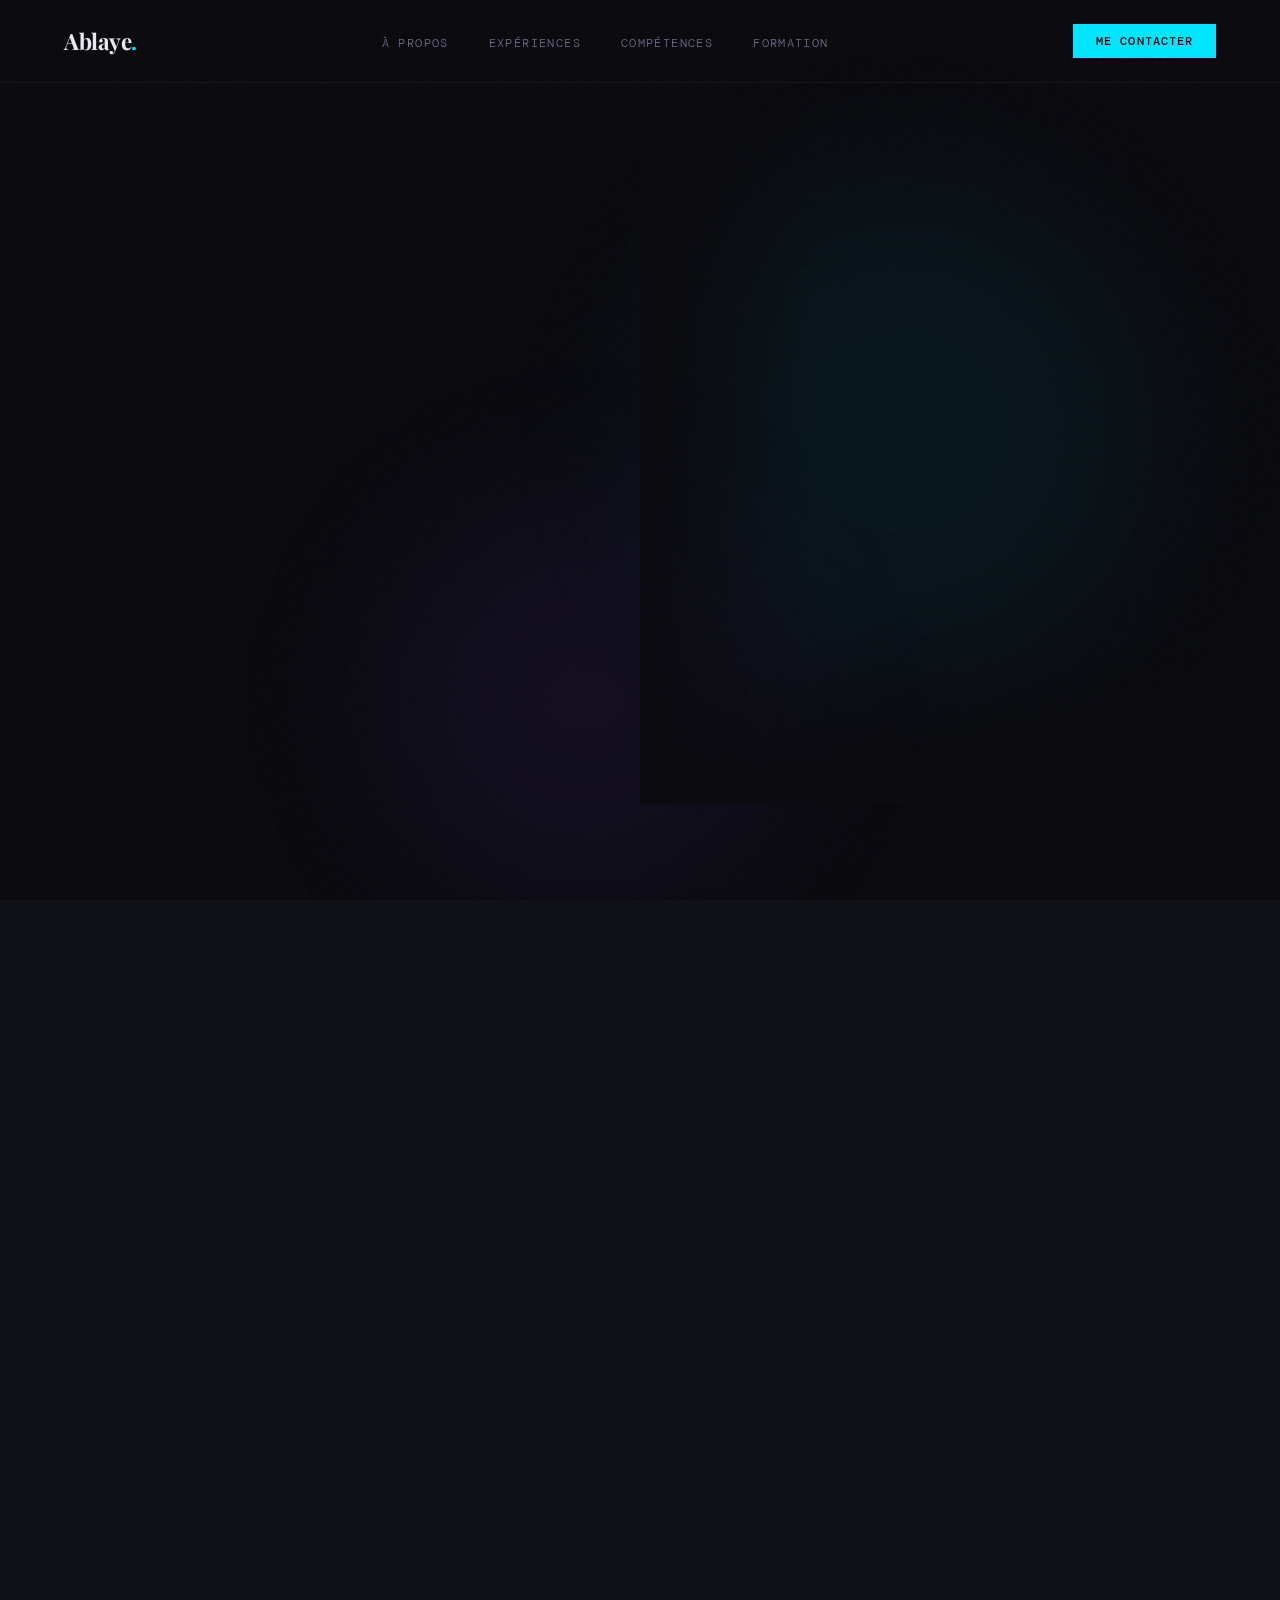
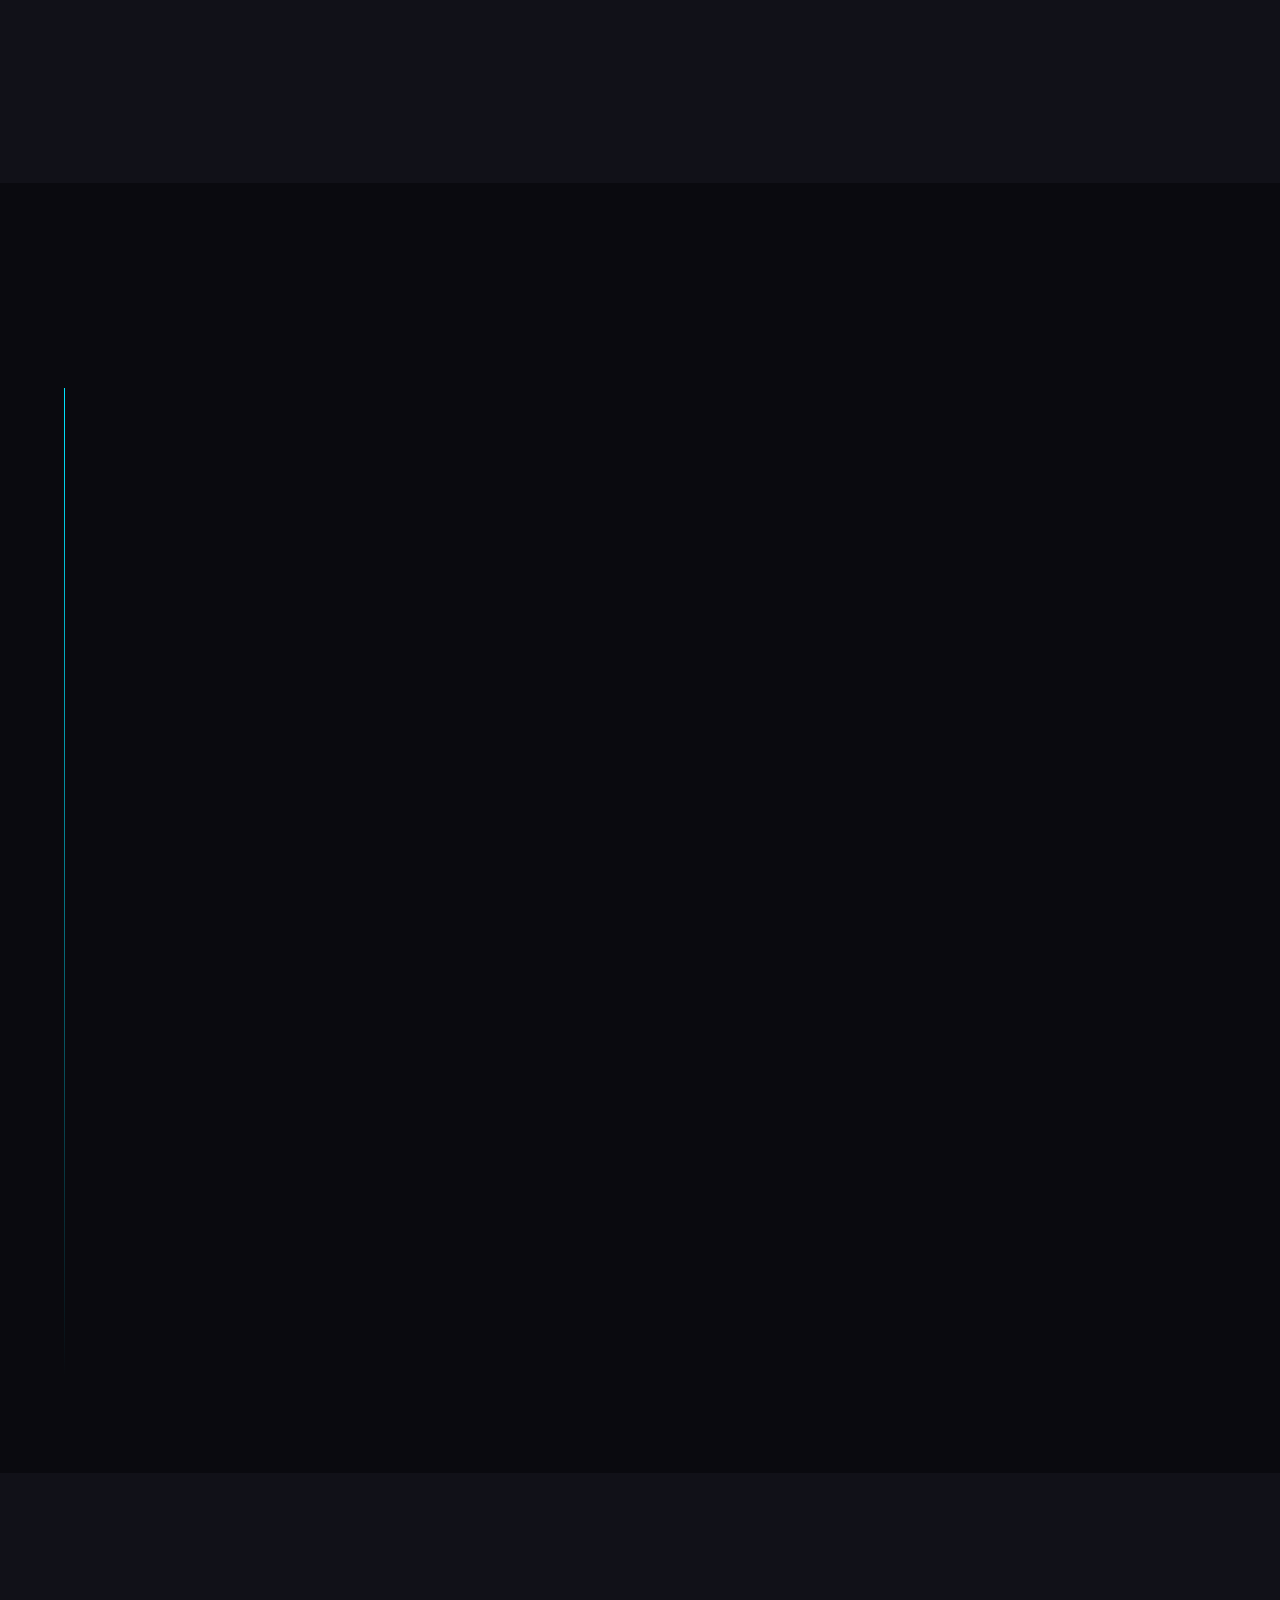
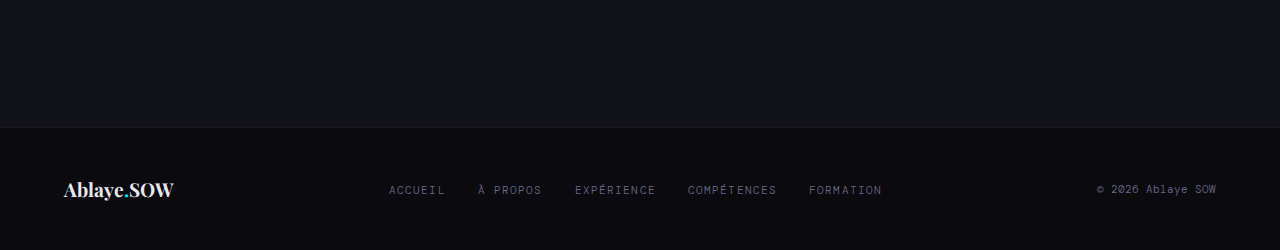
<file: index.html>
<!DOCTYPE html>
<html lang="fr">
<head>
<meta charset="UTF-8">
<meta name="viewport" content="width=device-width, initial-scale=1.0">
<title>Ablaye SOW — Data Engineer</title>
<link href="https://fonts.googleapis.com/css2?family=Playfair+Display:ital,wght@0,400;0,700;0,900;1,400&family=DM+Mono:wght@300;400;500&family=DM+Sans:wght@300;400;500&display=swap" rel="stylesheet">
<link rel="stylesheet" href="portfolio_ablaye_sow.css">
</head>
<body>

<!-- NAV -->
<nav>
  <div class="nav-logo">Ablaye<span>.</span></div>
  <ul class="nav-links">
    <li><a href="#about">À propos</a></li>
    <li><a href="#experience">Expériences</a></li>
    <li><a href="#skills">Compétences</a></li>
    <li><a href="#education">Formation</a></li>
  </ul>
  <a href="mailto:sowablaye1802@gmail.com" class="nav-cta">Me contacter</a>
</nav>

<!-- HERO -->
<section id="hero">
  <div class="glow glow-1"></div>
  <div class="glow glow-2"></div>
  
  <div class="hero-left">
    <div class="hero-tag">Disponible · Stage Avril 2026, poursuite en alternance</div>
    <h1 class="hero-name">Ablaye<br><em>SOW</em></h1>
    <p class="hero-title">// Data Engineer · Master Data Science</p>
    <p class="hero-desc">
      Étudiant en Master Data Science à l'Université de Lille, je combine expertise en statistiques appliquées 
      et maîtrise de l'ingénierie des données — de l'extraction à la modélisation.
    </p>
    <div class="hero-actions">
      <a href="mailto:sowablaye1802@gmail.com" class="btn-primary"><span>Me contacter</span></a>
      <a href="https://linkedin.com/in/ablaye-sow" class="btn-secondary">LinkedIn →</a>
    </div>

    <div class="hero-stats">
      <div class="stat">
        <div class="stat-num">3+</div>
        <div class="stat-label">Projets Data</div>
      </div>
      <div class="stat">
        <div class="stat-num">5+</div>
        <div class="stat-label">Langages</div>
      </div>
      <div class="stat">
        <div class="stat-num">2</div>
        <div class="stat-label">Masters</div>
      </div>
    </div>
  </div>

  <div class="hero-right">
    <div class="hero-img-wrap">
      <img class="hero-photo" src="[data-uri]" alt="Ablaye SOW">
    </div>
  </div>
</section>

<!-- ABOUT -->
<section id="about">
  <div class="reveal">
    <div class="section-header">
      <span class="section-num">01</span>
      <h2 class="section-title">À propos</h2>
      <div class="section-line"></div>
    </div>
    <div class="about-text">
      <p>
        Passionné par la donnée sous toutes ses formes, je suis actuellement en Master 1 MIASHS (Mathématiques et Informatique Appliquées aux Sciences Humaines et Sociales) à l'Université de Lille, après un Master 1 en Calcul Scientifique à Strasbourg.
      </p>
      <p>
        Mon parcours pluridisciplinaire — des mathématiques à la cryptologie, en passant par le HPC et la data science — me donne une vision complète du cycle de vie de la donnée : extraction, nettoyage, modélisation et visualisation.
      </p>
      <p>
        Je recherche un <strong style="color:var(--accent)">stage de 3 à 4 mois à partir d'avril 2026</strong> en tant que Data Engineer pour mettre mes compétences au service d'un projet concret.
      </p>
      <div class="about-contact">
        <a href="mailto:sowablaye1802@gmail.com" class="contact-item">
          <span class="icon">✉</span> sowablaye1802@gmail.com
        </a>
        <a href="tel:+33763441340" class="contact-item">
          <span class="icon">✆</span> +33 7 63 44 13 40
        </a>
        <a href="https://linkedin.com/in/ablaye-sow" class="contact-item">
          <span class="icon">in</span> linkedin.com/in/ablaye-sow
        </a>
      </div>
    </div>
  </div>

  <div class="reveal" style="transition-delay:0.15s">
    <div style="background:var(--bg);border:1px solid var(--border);padding:2.5rem;position:relative;overflow:hidden;">
      <div style="position:absolute;top:0;left:0;right:0;height:2px;background:linear-gradient(to right,var(--accent),var(--accent2))"></div>
      <div style="font-family:'DM Mono',monospace;font-size:0.65rem;text-transform:uppercase;letter-spacing:0.12em;color:var(--accent);margin-bottom:1.5rem">Langues & Soft Skills</div>
      <div style="display:flex;flex-direction:column;gap:1.2rem">
        <div>
          <div style="display:flex;justify-content:space-between;margin-bottom:0.4rem">
            <span style="font-size:0.85rem">Français</span>
            <span style="font-family:'DM Mono',monospace;font-size:0.7rem;color:var(--accent)">Courant</span>
          </div>
          <div style="height:3px;background:var(--surface2);border-radius:2px">
            <div style="height:100%;width:95%;background:linear-gradient(to right,var(--accent),var(--accent2));border-radius:2px"></div>
          </div>
        </div>
        <div>
          <div style="display:flex;justify-content:space-between;margin-bottom:0.4rem">
            <span style="font-size:0.85rem">Anglais</span>
            <span style="font-family:'DM Mono',monospace;font-size:0.7rem;color:var(--muted)">A2</span>
          </div>
          <div style="height:3px;background:var(--surface2);border-radius:2px">
            <div style="height:100%;width:35%;background:linear-gradient(to right,var(--accent),var(--accent2));border-radius:2px"></div>
          </div>
        </div>
        <div>
          <div style="display:flex;justify-content:space-between;margin-bottom:0.4rem">
            <span style="font-size:0.85rem">Allemand</span>
            <span style="font-family:'DM Mono',monospace;font-size:0.7rem;color:var(--muted)">Notions</span>
          </div>
          <div style="height:3px;background:var(--surface2);border-radius:2px">
            <div style="height:100%;width:15%;background:linear-gradient(to right,var(--accent),var(--accent2));border-radius:2px"></div>
          </div>
        </div>
      </div>
      <div style="margin-top:2rem;padding-top:2rem;border-top:1px solid var(--border)">
        <div style="font-family:'DM Mono',monospace;font-size:0.65rem;text-transform:uppercase;letter-spacing:0.12em;color:var(--accent);margin-bottom:1rem">Soft Skills</div>
        <div style="display:flex;flex-wrap:wrap;gap:0.6rem">
          <span class="tag">Résolution de problèmes</span>
          <span class="tag">Travail en équipe</span>
          <span class="tag">Autonomie</span>
          <span class="tag">Rigueur</span>
        </div>
      </div>
    </div>
  </div>
</section>

<!-- EXPERIENCE -->
<section id="experience">
  <div class="section-header reveal">
    <span class="section-num">02</span>
    <h2 class="section-title">Expériences</h2>
    <div class="section-line"></div>
  </div>

  <div class="timeline">

    <div class="timeline-item reveal">
      <div class="timeline-period">06/2025 – 08/2025</div>
      <div class="timeline-role">Stagiaire — Visualisation Scientifique</div>
      <div class="timeline-org">IRMA, Université de Strasbourg</div>
      <ul class="timeline-bullets">
        <li>Conception d'une interface web interactive Dash (Python) pour visualiser des résultats de transfert radiatif</li>
        <li>Gestion et traitement des données simulées avec SQLite</li>
        <li>Création de graphiques scientifiques dynamiques via Plotly</li>
      </ul>
      <div class="timeline-tags">
        <span class="tag">Python</span>
        <span class="tag">Dash</span>
        <span class="tag">Plotly</span>
        <span class="tag">SQLite</span>
      </div>
    </div>

    <div class="timeline-item reveal">
      <div class="timeline-period">11/2025 – 01/2026</div>
      <div class="timeline-role">Projet — Analyse Netflix</div>
      <div class="timeline-org">Université de Lille</div>
      <ul class="timeline-bullets">
        <li>Analyse de données utilisateurs (ratings, genres, tags) d'une plateforme streaming type Netflix</li>
        <li>Identification de leviers d'engagement et personnalisation des recommandations</li>
      </ul>
      <div class="timeline-tags">
        <span class="tag">Python</span>
        <span class="tag">Pandas</span>
        <span class="tag">NumPy</span>
        <span class="tag">Matplotlib</span>
        <span class="tag">Seaborn</span>
      </div>
    </div>

    <div class="timeline-item reveal">
      <div class="timeline-period">11/2025 – 12/2025</div>
      <div class="timeline-role">Projet BI — Performance Commerciale</div>
      <div class="timeline-org">Université de Lille</div>
      <ul class="timeline-bullets">
        <li>Mise en place d'un système décisionnel pour l'analyse de la performance commerciale</li>
        <li>Création d'un dashboard interactif sur Tableau Desktop pour l'aide à la décision</li>
      </ul>
      <div class="timeline-tags">
        <span class="tag">Tableau Desktop</span>
        <span class="tag">BI</span>
        <span class="tag">SQL</span>
      </div>
    </div>

    <div class="timeline-item reveal">
      <div class="timeline-period">10/2025 – 12/2025</div>
      <div class="timeline-role">Projet — Indicateurs de Développement Durable</div>
      <div class="timeline-org">Université de Lille</div>
      <ul class="timeline-bullets">
        <li>Analyse de 50+ indicateurs liés aux ODD pour évaluer les inégalités territoriales des 101 départements français</li>
        <li>Modélisation statistique : ACP et régression linéaire appliquées aux déterminants de la pauvreté</li>
      </ul>
      <div class="timeline-tags">
        <span class="tag">R</span>
        <span class="tag">ACP</span>
        <span class="tag">Régression</span>
        <span class="tag">GitHub</span>
      </div>
    </div>

  </div>
</section>

<!-- SKILLS -->
<section id="skills">
  <div class="section-header reveal">
    <span class="section-num">03</span>
    <h2 class="section-title">Compétences</h2>
    <div class="section-line"></div>
  </div>

  <div class="skills-grid">

    <div class="skill-card reveal">
      <div class="skill-card-icon">⚡</div>
      <div class="skill-card-title">Langages & Frameworks</div>
      <div class="skill-items">
        <span class="skill-chip">Python</span>
        <span class="skill-chip">Pandas</span>
        <span class="skill-chip">Scikit-learn</span>
        <span class="skill-chip">NumPy</span>
        <span class="skill-chip">R</span>
        <span class="skill-chip">SQL</span>
        <span class="skill-chip">SAS</span>
        <span class="skill-chip">C/C++</span>
      </div>
    </div>

    <div class="skill-card reveal" style="transition-delay:0.1s">
      <div class="skill-card-icon">📊</div>
      <div class="skill-card-title">Visualisation & Reporting</div>
      <div class="skill-items">
        <span class="skill-chip">Tableau Desktop</span>
        <span class="skill-chip">Power BI</span>
        <span class="skill-chip">Dash</span>
        <span class="skill-chip">Plotly</span>
        <span class="skill-chip">Matplotlib</span>
        <span class="skill-chip">Seaborn</span>
        <span class="skill-chip">KNIME</span>
      </div>
    </div>

    <div class="skill-card reveal" style="transition-delay:0.2s">
      <div class="skill-card-icon">🗄️</div>
      <div class="skill-card-title">Bases de Données & DevOps</div>
      <div class="skill-items">
        <span class="skill-chip">MySQL</span>
        <span class="skill-chip">SQLite</span>
        <span class="skill-chip">MS SQL Server</span>
        <span class="skill-chip">Excel</span>
        <span class="skill-chip">Git/GitHub</span>
        <span class="skill-chip">BeautifulSoup</span>
      </div>
    </div>

    <div class="skill-card reveal" style="transition-delay:0.3s">
      <div class="skill-card-icon">🔧</div>
      <div class="skill-card-title">Data Engineering</div>
      <div class="skill-items">
        <span class="skill-chip">Web Scraping</span>
        <span class="skill-chip">ETL</span>
        <span class="skill-chip">ACP</span>
        <span class="skill-chip">Data Mining</span>
        <span class="skill-chip">Machine Learning</span>
        <span class="skill-chip">Optimisation</span>
      </div>
    </div>

  </div>
</section>

<!-- EDUCATION -->
<section id="education">
  <div class="section-header reveal">
    <span class="section-num">04</span>
    <h2 class="section-title">Formation</h2>
    <div class="section-line"></div>
  </div>

  <div class="edu-grid">

    <div class="edu-card highlight reveal">
      <div class="edu-period">09/2025 – Présent</div>
      <div class="edu-degree">Master 1 — MIASHS</div>
      <div class="edu-school">Université de Lille</div>
      <div class="edu-desc">Statistique appliquée (R, SAS), économétrie, analyse de données, Data mining.</div>
    </div>

    <div class="edu-card reveal" style="transition-delay:0.1s">
      <div class="edu-period">09/2024 – 06/2025</div>
      <div class="edu-degree">Master 1 — Calcul Scientifique (CSMI)</div>
      <div class="edu-school">Université de Strasbourg</div>
      <div class="edu-desc">HPC, Data science, IA, modélisation et simulation numérique.</div>
    </div>

    <div class="edu-card reveal" style="transition-delay:0.2s">
      <div class="edu-period">09/2023 – 05/2024</div>
      <div class="edu-degree">Licence 3 — Mathématiques Appliquées</div>
      <div class="edu-school">Université de Strasbourg</div>
      <div class="edu-desc">Statistique, probabilités, analyse numérique et programmation.</div>
    </div>

    <div class="edu-card reveal" style="transition-delay:0.3s">
      <div class="edu-period">11/2019 – 06/2022</div>
      <div class="edu-degree">Licence — Mathématiques, Cryptologie & Cyber-sécurité</div>
      <div class="edu-school">Université Cheikh Anta Diop de Dakar</div>
      <div class="edu-desc">Mathématiques, programmation, cryptographie, sécurité informatique et statistique.</div>
    </div>

  </div>
</section>

<!-- CERTIFICATIONS -->
<section id="certifications" style="padding:4rem">
  <div class="section-header reveal">
    <span class="section-num">05</span>
    <h2 class="section-title">Certifications</h2>
    <div class="section-line"></div>
  </div>

  <div class="cert-list">
    <div class="cert-card reveal">
      <div class="cert-badge">🏅</div>
      <div>
        <div class="cert-name">Git / GitHub</div>
        <div class="cert-provider">Udemy</div>
        <div class="cert-status">✓ Obtenu · 2025</div>
      </div>
    </div>

    <div class="cert-card reveal" style="transition-delay:0.1s">
      <div class="cert-badge">☁️</div>
      <div>
        <div class="cert-name">AWS Certified Cloud Practitioner CLF-C02</div>
        <div class="cert-provider">Udemy</div>
        <div class="cert-status">⧗ En cours · 2026</div>
      </div>
    </div>
  </div>
</section>

<!-- FOOTER -->
<footer>
  <div class="footer-brand">Ablaye<span>.</span>SOW</div>
  <ul class="footer-links">
    <li><a href="#hero">Accueil</a></li>
    <li><a href="#about">À propos</a></li>
    <li><a href="#experience">Expérience</a></li>
    <li><a href="#skills">Compétences</a></li>
    <li><a href="#education">Formation</a></li>
  </ul>
  <div class="footer-copy">© 2026 Ablaye SOW</div>
</footer>

<script>
  // Intersection Observer for reveal animations
  const reveals = document.querySelectorAll('.reveal');
  const observer = new IntersectionObserver((entries) => {
    entries.forEach(e => {
      if (e.isIntersecting) {
        e.target.classList.add('visible');
        observer.unobserve(e.target);
      }
    });
  }, { threshold: 0.1, rootMargin: '0px 0px -50px 0px' });

  reveals.forEach(el => observer.observe(el));
</script>

</body>
</html>
</file>
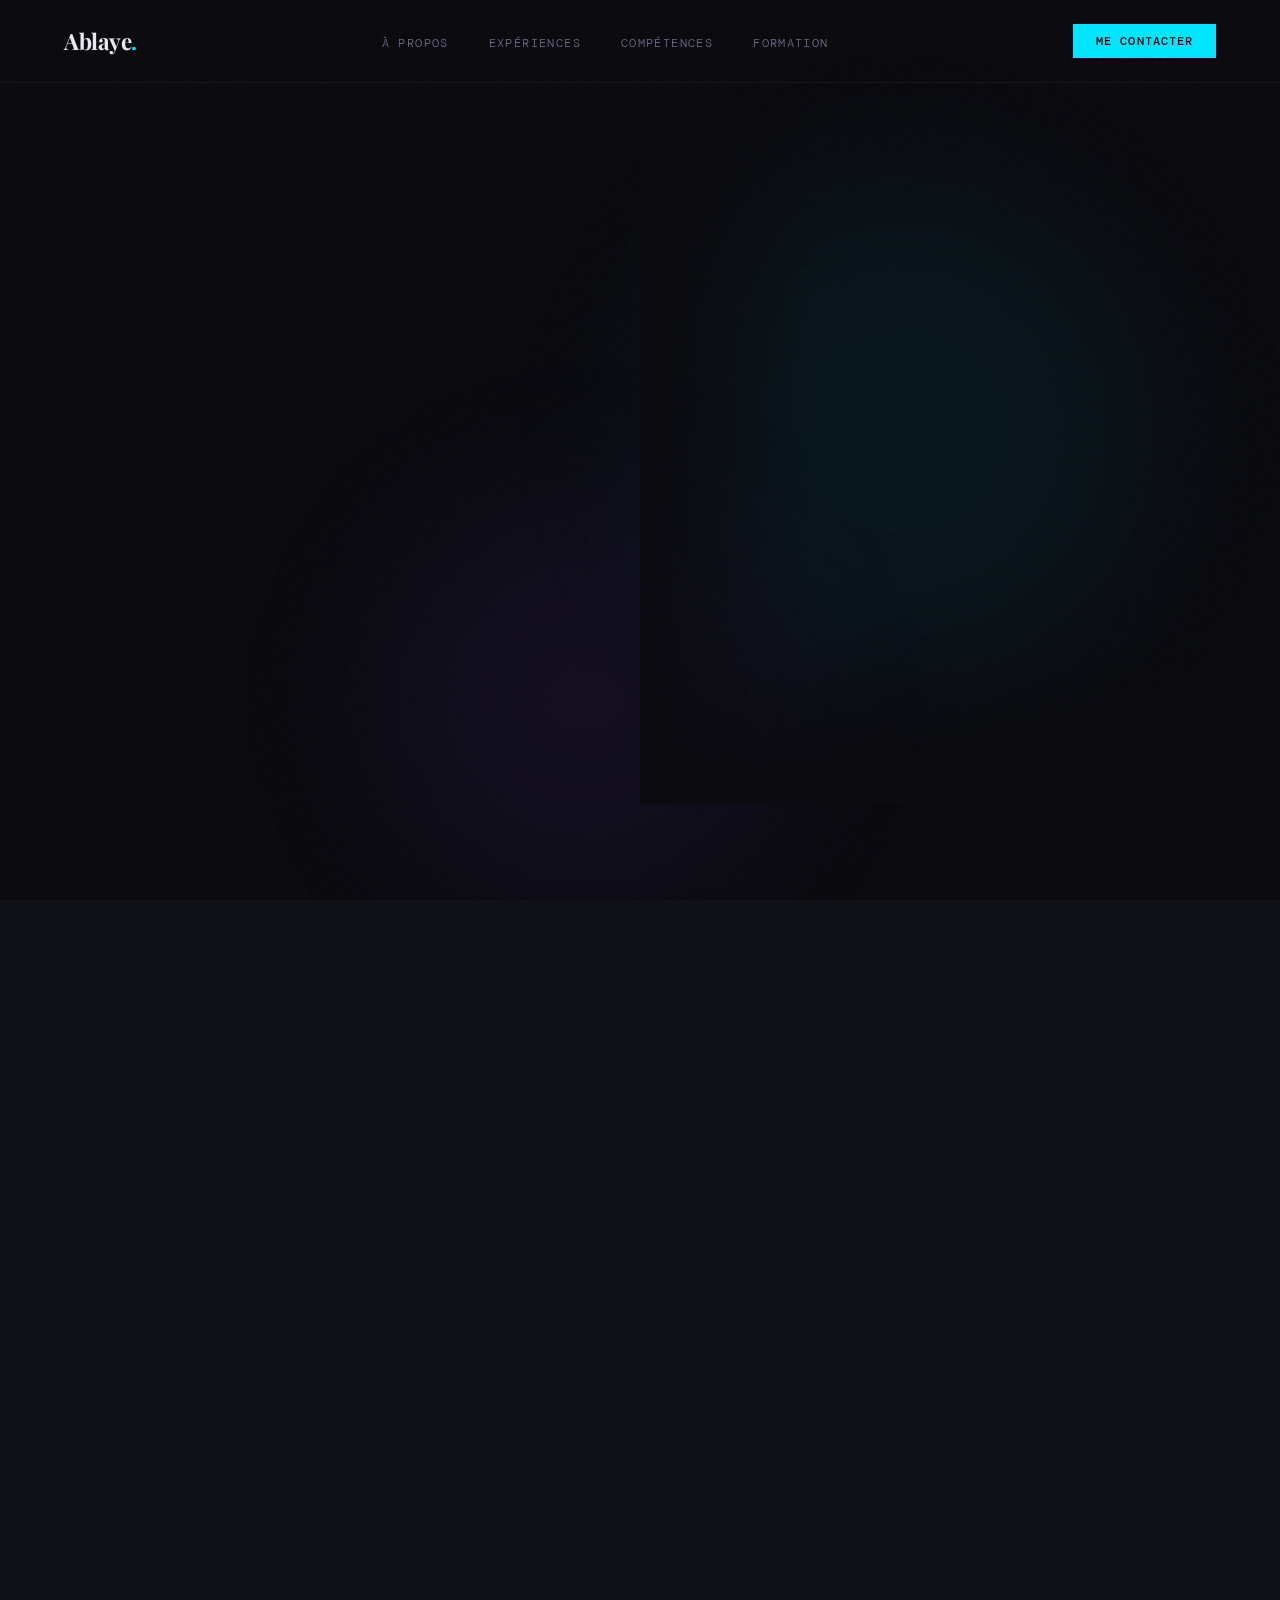
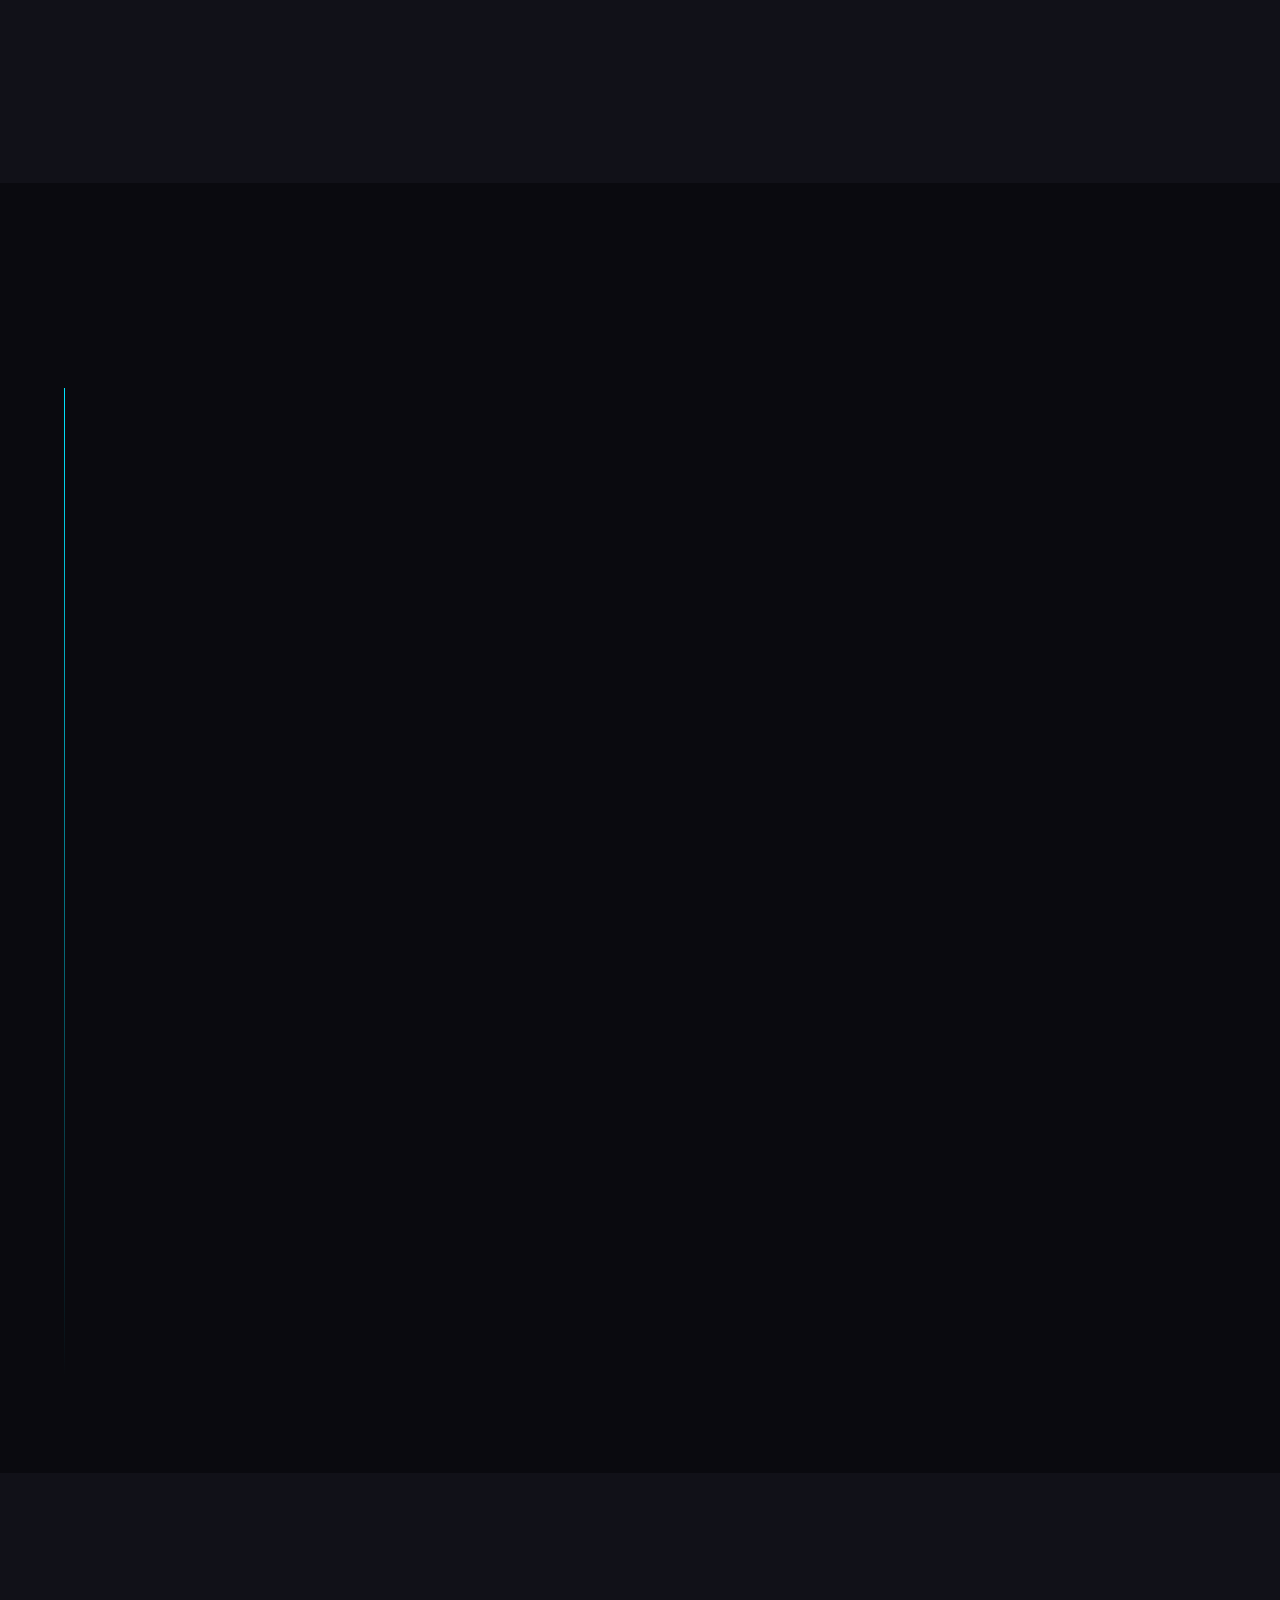
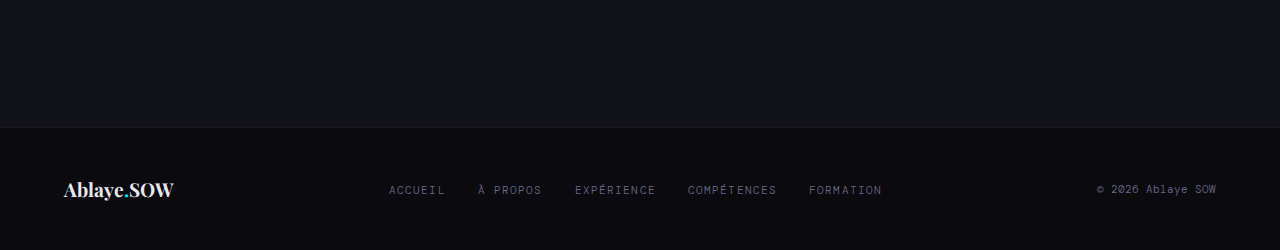
<file: portfolio_ablaye_sow.html>
<!DOCTYPE html>
<html lang="fr">
<head>
<meta charset="UTF-8">
<meta name="viewport" content="width=device-width, initial-scale=1.0">
<title>Ablaye SOW — Data Engineer</title>
<link href="https://fonts.googleapis.com/css2?family=Playfair+Display:ital,wght@0,400;0,700;0,900;1,400&family=DM+Mono:wght@300;400;500&family=DM+Sans:wght@300;400;500&display=swap" rel="stylesheet">
<link rel="stylesheet" href="portfolio_ablaye_sow.css">
</head>
<body>

<!-- NAV -->
<nav>
  <div class="nav-logo">Ablaye<span>.</span></div>
  <ul class="nav-links">
    <li><a href="#about">À propos</a></li>
    <li><a href="#experience">Expériences</a></li>
    <li><a href="#skills">Compétences</a></li>
    <li><a href="#education">Formation</a></li>
  </ul>
  <a href="mailto:sowablaye1802@gmail.com" class="nav-cta">Me contacter</a>
</nav>

<!-- HERO -->
<section id="hero">
  <div class="glow glow-1"></div>
  <div class="glow glow-2"></div>
  
  <div class="hero-left">
    <div class="hero-tag">Disponible · Stage Avril 2026</div>
    <h1 class="hero-name">Ablaye<br><em>SOW</em></h1>
    <p class="hero-title">// Data Engineer · Master Data Science</p>
    <p class="hero-desc">
      Étudiant en Master Data Science à l'Université de Lille, je combine expertise en statistiques appliquées 
      et maîtrise de l'ingénierie des données — de l'extraction à la modélisation.
    </p>
    <div class="hero-actions">
      <a href="mailto:sowablaye1802@gmail.com" class="btn-primary"><span>Me contacter</span></a>
      <a href="https://linkedin.com/in/ablaye-sow" class="btn-secondary">LinkedIn →</a>
    </div>

    <div class="hero-stats">
      <div class="stat">
        <div class="stat-num">3+</div>
        <div class="stat-label">Projets Data</div>
      </div>
      <div class="stat">
        <div class="stat-num">5+</div>
        <div class="stat-label">Langages</div>
      </div>
      <div class="stat">
        <div class="stat-num">2</div>
        <div class="stat-label">Masters</div>
      </div>
    </div>
  </div>

  <div class="hero-right">
    <div class="hero-img-wrap">
      <img class="hero-photo" src="[data-uri]" alt="Ablaye SOW">
    </div>
  </div>
</section>

<!-- ABOUT -->
<section id="about">
  <div class="reveal">
    <div class="section-header">
      <span class="section-num">01</span>
      <h2 class="section-title">À propos</h2>
      <div class="section-line"></div>
    </div>
    <div class="about-text">
      <p>
        Passionné par la donnée sous toutes ses formes, je suis actuellement en Master 1 MIASHS (Mathématiques et Informatique Appliquées aux Sciences Humaines et Sociales) à l'Université de Lille, après un Master 1 en Calcul Scientifique à Strasbourg.
      </p>
      <p>
        Mon parcours pluridisciplinaire — des mathématiques à la cryptologie, en passant par le HPC et la data science — me donne une vision complète du cycle de vie de la donnée : extraction, nettoyage, modélisation et visualisation.
      </p>
      <p>
        Je recherche un <strong style="color:var(--accent)">stage de 3 à 4 mois à partir d'avril 2026</strong> en tant que Data Engineer pour mettre mes compétences au service d'un projet concret.
      </p>
      <div class="about-contact">
        <a href="mailto:sowablaye1802@gmail.com" class="contact-item">
          <span class="icon">✉</span> sowablaye1802@gmail.com
        </a>
        <a href="tel:+33763441340" class="contact-item">
          <span class="icon">✆</span> +33 7 63 44 13 40
        </a>
        <a href="https://linkedin.com/in/ablaye-sow" class="contact-item">
          <span class="icon">in</span> linkedin.com/in/ablaye-sow
        </a>
      </div>
    </div>
  </div>

  <div class="reveal" style="transition-delay:0.15s">
    <div style="background:var(--bg);border:1px solid var(--border);padding:2.5rem;position:relative;overflow:hidden;">
      <div style="position:absolute;top:0;left:0;right:0;height:2px;background:linear-gradient(to right,var(--accent),var(--accent2))"></div>
      <div style="font-family:'DM Mono',monospace;font-size:0.65rem;text-transform:uppercase;letter-spacing:0.12em;color:var(--accent);margin-bottom:1.5rem">Langues & Soft Skills</div>
      <div style="display:flex;flex-direction:column;gap:1.2rem">
        <div>
          <div style="display:flex;justify-content:space-between;margin-bottom:0.4rem">
            <span style="font-size:0.85rem">Français</span>
            <span style="font-family:'DM Mono',monospace;font-size:0.7rem;color:var(--accent)">Courant</span>
          </div>
          <div style="height:3px;background:var(--surface2);border-radius:2px">
            <div style="height:100%;width:95%;background:linear-gradient(to right,var(--accent),var(--accent2));border-radius:2px"></div>
          </div>
        </div>
        <div>
          <div style="display:flex;justify-content:space-between;margin-bottom:0.4rem">
            <span style="font-size:0.85rem">Anglais</span>
            <span style="font-family:'DM Mono',monospace;font-size:0.7rem;color:var(--muted)">A2</span>
          </div>
          <div style="height:3px;background:var(--surface2);border-radius:2px">
            <div style="height:100%;width:35%;background:linear-gradient(to right,var(--accent),var(--accent2));border-radius:2px"></div>
          </div>
        </div>
        <div>
          <div style="display:flex;justify-content:space-between;margin-bottom:0.4rem">
            <span style="font-size:0.85rem">Allemand</span>
            <span style="font-family:'DM Mono',monospace;font-size:0.7rem;color:var(--muted)">Notions</span>
          </div>
          <div style="height:3px;background:var(--surface2);border-radius:2px">
            <div style="height:100%;width:15%;background:linear-gradient(to right,var(--accent),var(--accent2));border-radius:2px"></div>
          </div>
        </div>
      </div>
      <div style="margin-top:2rem;padding-top:2rem;border-top:1px solid var(--border)">
        <div style="font-family:'DM Mono',monospace;font-size:0.65rem;text-transform:uppercase;letter-spacing:0.12em;color:var(--accent);margin-bottom:1rem">Soft Skills</div>
        <div style="display:flex;flex-wrap:wrap;gap:0.6rem">
          <span class="tag">Résolution de problèmes</span>
          <span class="tag">Travail en équipe</span>
          <span class="tag">Autonomie</span>
          <span class="tag">Rigueur</span>
        </div>
      </div>
    </div>
  </div>
</section>

<!-- EXPERIENCE -->
<section id="experience">
  <div class="section-header reveal">
    <span class="section-num">02</span>
    <h2 class="section-title">Expériences</h2>
    <div class="section-line"></div>
  </div>

  <div class="timeline">

    <div class="timeline-item reveal">
      <div class="timeline-period">06/2025 – 08/2025</div>
      <div class="timeline-role">Stagiaire — Visualisation Scientifique</div>
      <div class="timeline-org">IRMA, Université de Strasbourg</div>
      <ul class="timeline-bullets">
        <li>Conception d'une interface web interactive Dash (Python) pour visualiser des résultats de transfert radiatif</li>
        <li>Gestion et traitement des données simulées avec SQLite</li>
        <li>Création de graphiques scientifiques dynamiques via Plotly</li>
      </ul>
      <div class="timeline-tags">
        <span class="tag">Python</span>
        <span class="tag">Dash</span>
        <span class="tag">Plotly</span>
        <span class="tag">SQLite</span>
      </div>
    </div>

    <div class="timeline-item reveal">
      <div class="timeline-period">11/2025 – 01/2026</div>
      <div class="timeline-role">Projet — Analyse Netflix</div>
      <div class="timeline-org">Université de Lille</div>
      <ul class="timeline-bullets">
        <li>Analyse de données utilisateurs (ratings, genres, tags) d'une plateforme streaming type Netflix</li>
        <li>Identification de leviers d'engagement et personnalisation des recommandations</li>
      </ul>
      <div class="timeline-tags">
        <span class="tag">Python</span>
        <span class="tag">Pandas</span>
        <span class="tag">NumPy</span>
        <span class="tag">Matplotlib</span>
        <span class="tag">Seaborn</span>
      </div>
    </div>

    <div class="timeline-item reveal">
      <div class="timeline-period">11/2025 – 12/2025</div>
      <div class="timeline-role">Projet BI — Performance Commerciale</div>
      <div class="timeline-org">Université de Lille</div>
      <ul class="timeline-bullets">
        <li>Mise en place d'un système décisionnel pour l'analyse de la performance commerciale</li>
        <li>Création d'un dashboard interactif sur Tableau Desktop pour l'aide à la décision</li>
      </ul>
      <div class="timeline-tags">
        <span class="tag">Tableau Desktop</span>
        <span class="tag">BI</span>
        <span class="tag">SQL</span>
      </div>
    </div>

    <div class="timeline-item reveal">
      <div class="timeline-period">10/2025 – 12/2025</div>
      <div class="timeline-role">Projet — Indicateurs de Développement Durable</div>
      <div class="timeline-org">Université de Lille</div>
      <ul class="timeline-bullets">
        <li>Analyse de 50+ indicateurs liés aux ODD pour évaluer les inégalités territoriales des 101 départements français</li>
        <li>Modélisation statistique : ACP et régression linéaire appliquées aux déterminants de la pauvreté</li>
      </ul>
      <div class="timeline-tags">
        <span class="tag">R</span>
        <span class="tag">ACP</span>
        <span class="tag">Régression</span>
        <span class="tag">GitHub</span>
      </div>
    </div>

  </div>
</section>

<!-- SKILLS -->
<section id="skills">
  <div class="section-header reveal">
    <span class="section-num">03</span>
    <h2 class="section-title">Compétences</h2>
    <div class="section-line"></div>
  </div>

  <div class="skills-grid">

    <div class="skill-card reveal">
      <div class="skill-card-icon">⚡</div>
      <div class="skill-card-title">Langages & Frameworks</div>
      <div class="skill-items">
        <span class="skill-chip">Python</span>
        <span class="skill-chip">Pandas</span>
        <span class="skill-chip">Scikit-learn</span>
        <span class="skill-chip">NumPy</span>
        <span class="skill-chip">R</span>
        <span class="skill-chip">SQL</span>
        <span class="skill-chip">SAS</span>
        <span class="skill-chip">C/C++</span>
      </div>
    </div>

    <div class="skill-card reveal" style="transition-delay:0.1s">
      <div class="skill-card-icon">📊</div>
      <div class="skill-card-title">Visualisation & Reporting</div>
      <div class="skill-items">
        <span class="skill-chip">Tableau Desktop</span>
        <span class="skill-chip">Power BI</span>
        <span class="skill-chip">Dash</span>
        <span class="skill-chip">Plotly</span>
        <span class="skill-chip">Matplotlib</span>
        <span class="skill-chip">Seaborn</span>
        <span class="skill-chip">KNIME</span>
      </div>
    </div>

    <div class="skill-card reveal" style="transition-delay:0.2s">
      <div class="skill-card-icon">🗄️</div>
      <div class="skill-card-title">Bases de Données & DevOps</div>
      <div class="skill-items">
        <span class="skill-chip">MySQL</span>
        <span class="skill-chip">SQLite</span>
        <span class="skill-chip">MS SQL Server</span>
        <span class="skill-chip">Excel</span>
        <span class="skill-chip">Git/GitHub</span>
        <span class="skill-chip">BeautifulSoup</span>
      </div>
    </div>

    <div class="skill-card reveal" style="transition-delay:0.3s">
      <div class="skill-card-icon">🔧</div>
      <div class="skill-card-title">Data Engineering</div>
      <div class="skill-items">
        <span class="skill-chip">Web Scraping</span>
        <span class="skill-chip">ETL</span>
        <span class="skill-chip">ACP</span>
        <span class="skill-chip">Data Mining</span>
        <span class="skill-chip">Machine Learning</span>
        <span class="skill-chip">Optimisation</span>
      </div>
    </div>

  </div>
</section>

<!-- EDUCATION -->
<section id="education">
  <div class="section-header reveal">
    <span class="section-num">04</span>
    <h2 class="section-title">Formation</h2>
    <div class="section-line"></div>
  </div>

  <div class="edu-grid">

    <div class="edu-card highlight reveal">
      <div class="edu-period">09/2025 – Présent</div>
      <div class="edu-degree">Master 1 — MIASHS</div>
      <div class="edu-school">Université de Lille</div>
      <div class="edu-desc">Statistique appliquée (R, SAS), économétrie, analyse de données, Data mining.</div>
    </div>

    <div class="edu-card reveal" style="transition-delay:0.1s">
      <div class="edu-period">09/2024 – 06/2025</div>
      <div class="edu-degree">Master 1 — Calcul Scientifique (CSMI)</div>
      <div class="edu-school">Université de Strasbourg</div>
      <div class="edu-desc">HPC, Data science, IA, modélisation et simulation numérique.</div>
    </div>

    <div class="edu-card reveal" style="transition-delay:0.2s">
      <div class="edu-period">09/2023 – 05/2024</div>
      <div class="edu-degree">Licence 3 — Mathématiques Appliquées</div>
      <div class="edu-school">Université de Strasbourg</div>
      <div class="edu-desc">Statistique, probabilités, analyse numérique et programmation.</div>
    </div>

    <div class="edu-card reveal" style="transition-delay:0.3s">
      <div class="edu-period">11/2019 – 06/2022</div>
      <div class="edu-degree">Licence — Mathématiques, Cryptologie & Cyber-sécurité</div>
      <div class="edu-school">Université Cheikh Anta Diop de Dakar</div>
      <div class="edu-desc">Mathématiques, programmation, cryptographie, sécurité informatique et statistique.</div>
    </div>

  </div>
</section>

<!-- CERTIFICATIONS -->
<section id="certifications" style="padding:4rem">
  <div class="section-header reveal">
    <span class="section-num">05</span>
    <h2 class="section-title">Certifications</h2>
    <div class="section-line"></div>
  </div>

  <div class="cert-list">
    <div class="cert-card reveal">
      <div class="cert-badge">🏅</div>
      <div>
        <div class="cert-name">Git / GitHub</div>
        <div class="cert-provider">Udemy</div>
        <div class="cert-status">✓ Obtenu · 2025</div>
      </div>
    </div>

    <div class="cert-card reveal" style="transition-delay:0.1s">
      <div class="cert-badge">☁️</div>
      <div>
        <div class="cert-name">AWS Certified Cloud Practitioner CLF-C02</div>
        <div class="cert-provider">Udemy</div>
        <div class="cert-status">⧗ En cours · 2026</div>
      </div>
    </div>
  </div>
</section>

<!-- FOOTER -->
<footer>
  <div class="footer-brand">Ablaye<span>.</span>SOW</div>
  <ul class="footer-links">
    <li><a href="#hero">Accueil</a></li>
    <li><a href="#about">À propos</a></li>
    <li><a href="#experience">Expérience</a></li>
    <li><a href="#skills">Compétences</a></li>
    <li><a href="#education">Formation</a></li>
  </ul>
  <div class="footer-copy">© 2026 Ablaye SOW</div>
</footer>

<script>
  // Intersection Observer for reveal animations
  const reveals = document.querySelectorAll('.reveal');
  const observer = new IntersectionObserver((entries) => {
    entries.forEach(e => {
      if (e.isIntersecting) {
        e.target.classList.add('visible');
        observer.unobserve(e.target);
      }
    });
  }, { threshold: 0.1, rootMargin: '0px 0px -50px 0px' });

  reveals.forEach(el => observer.observe(el));
</script>

</body>
</html>
</file>
<file: portfolio_ablaye_sow.css>
:root {
    --bg: #0a0a0f;
    --surface: #111118;
    --surface2: #1a1a24;
    --accent: #00e5ff;
    --accent2: #7c3aed;
    --gold: #f59e0b;
    --text: #e8e8f0;
    --muted: #6b6b8a;
    --border: rgba(255,255,255,0.06);
  }

  * { margin: 0; padding: 0; box-sizing: border-box; }

  html { scroll-behavior: smooth; }

  body {
    background: var(--bg);
    color: var(--text);
    font-family: 'DM Sans', sans-serif;
    font-weight: 300;
    overflow-x: hidden;
  }

  /* ── NOISE OVERLAY ── */
  body::before {
    content: '';
    position: fixed;
    inset: 0;
    background-image: url("data:image/svg+xml,%3Csvg viewBox='0 0 200 200' xmlns='http://www.w3.org/2000/svg'%3E%3Cfilter id='n'%3E%3CfeTurbulence type='fractalNoise' baseFrequency='0.9' numOctaves='4' stitchTiles='stitch'/%3E%3C/filter%3E%3Crect width='100%25' height='100%25' filter='url(%23n)' opacity='0.04'/%3E%3C/svg%3E");
    pointer-events: none;
    z-index: 1000;
    opacity: 0.4;
  }

  /* ── NAV ── */
  nav {
    position: fixed;
    top: 0; left: 0; right: 0;
    z-index: 100;
    display: flex;
    align-items: center;
    justify-content: space-between;
    padding: 1.5rem 4rem;
    backdrop-filter: blur(20px);
    background: rgba(10,10,15,0.8);
    border-bottom: 1px solid var(--border);
  }

  .nav-logo {
    font-family: 'Playfair Display', serif;
    font-size: 1.4rem;
    font-weight: 700;
    letter-spacing: -0.02em;
    color: var(--text);
  }

  .nav-logo span { color: var(--accent); }

  .nav-links {
    display: flex;
    gap: 2.5rem;
    list-style: none;
  }

  .nav-links a {
    font-family: 'DM Mono', monospace;
    font-size: 0.72rem;
    text-transform: uppercase;
    letter-spacing: 0.12em;
    color: var(--muted);
    text-decoration: none;
    transition: color 0.2s;
  }

  .nav-links a:hover { color: var(--accent); }

  .nav-cta {
    font-family: 'DM Mono', monospace;
    font-size: 0.72rem;
    text-transform: uppercase;
    letter-spacing: 0.1em;
    padding: 0.6rem 1.4rem;
    background: var(--accent);
    color: #000;
    text-decoration: none;
    font-weight: 500;
    transition: all 0.2s;
  }

  .nav-cta:hover { background: #fff; }

  /* ── HERO ── */
  #hero {
    min-height: 100vh;
    display: grid;
    grid-template-columns: 1fr 1fr;
    position: relative;
    overflow: hidden;
  }

  .hero-left {
    display: flex;
    flex-direction: column;
    justify-content: center;
    padding: 8rem 4rem 4rem 4rem;
    position: relative;
    z-index: 2;
  }

  .hero-tag {
    display: inline-flex;
    align-items: center;
    gap: 0.5rem;
    font-family: 'DM Mono', monospace;
    font-size: 0.7rem;
    text-transform: uppercase;
    letter-spacing: 0.15em;
    color: var(--accent);
    margin-bottom: 2rem;
    opacity: 0;
    animation: fadeUp 0.8s ease 0.2s forwards;
  }

  .hero-tag::before {
    content: '';
    display: block;
    width: 2rem;
    height: 1px;
    background: var(--accent);
  }

  .hero-name {
    font-family: 'Playfair Display', serif;
    font-size: clamp(3.5rem, 6vw, 6rem);
    font-weight: 900;
    line-height: 0.95;
    letter-spacing: -0.03em;
    color: var(--text);
    margin-bottom: 1.5rem;
    opacity: 0;
    animation: fadeUp 0.8s ease 0.4s forwards;
  }

  .hero-name em {
    font-style: italic;
    color: var(--accent);
  }

  .hero-title {
    font-family: 'DM Mono', monospace;
    font-size: 1rem;
    color: var(--muted);
    margin-bottom: 2rem;
    opacity: 0;
    animation: fadeUp 0.8s ease 0.6s forwards;
  }

  .hero-desc {
    font-size: 1rem;
    line-height: 1.8;
    color: rgba(232,232,240,0.6);
    max-width: 480px;
    margin-bottom: 3rem;
    opacity: 0;
    animation: fadeUp 0.8s ease 0.7s forwards;
  }

  .hero-actions {
    display: flex;
    gap: 1rem;
    align-items: center;
    opacity: 0;
    animation: fadeUp 0.8s ease 0.9s forwards;
  }

  .btn-primary {
    padding: 0.9rem 2rem;
    background: var(--accent);
    color: #000;
    font-family: 'DM Mono', monospace;
    font-size: 0.78rem;
    font-weight: 500;
    text-transform: uppercase;
    letter-spacing: 0.1em;
    text-decoration: none;
    transition: all 0.25s;
    position: relative;
    overflow: hidden;
  }

  .btn-primary::before {
    content: '';
    position: absolute;
    inset: 0;
    background: #000;
    transform: translateX(-100%);
    transition: transform 0.3s ease;
  }

  .btn-primary:hover::before { transform: translateX(0); }
  .btn-primary span { position: relative; z-index: 1; }
  .btn-primary:hover span { color: var(--accent); }

  .btn-secondary {
    padding: 0.9rem 2rem;
    border: 1px solid var(--border);
    color: var(--muted);
    font-family: 'DM Mono', monospace;
    font-size: 0.78rem;
    text-transform: uppercase;
    letter-spacing: 0.1em;
    text-decoration: none;
    transition: all 0.25s;
  }

  .btn-secondary:hover { border-color: var(--accent); color: var(--accent); }

  .hero-right {
    position: relative;
    overflow: hidden;
  }

  .hero-img-wrap {
    position: absolute;
    inset: 0;
    display: flex;
    align-items: flex-end;
    justify-content: center;
  }

  .hero-img-wrap::before {
    content: '';
    position: absolute;
    inset: 0;
    background: linear-gradient(to right, var(--bg) 0%, transparent 30%),
                linear-gradient(to top, var(--bg) 0%, transparent 20%);
    z-index: 1;
  }

  .hero-photo {
    width: 85%;
    max-width: 520px;
    object-fit: cover;
    object-position: top;
    height: 100%;
    opacity: 0;
    animation: fadeIn 1.2s ease 0.5s forwards;
    position: relative;
  }

  .hero-stats {
    position: absolute;
    bottom: 3rem;
    left: 4rem;
    display: flex;
    gap: 3rem;
    z-index: 2;
    opacity: 0;
    animation: fadeUp 0.8s ease 1.1s forwards;
  }

  .stat { text-align: left; }
  .stat-num {
    font-family: 'Playfair Display', serif;
    font-size: 2.2rem;
    font-weight: 700;
    color: var(--accent);
    line-height: 1;
  }

  .stat-label {
    font-family: 'DM Mono', monospace;
    font-size: 0.62rem;
    text-transform: uppercase;
    letter-spacing: 0.12em;
    color: var(--muted);
    margin-top: 0.3rem;
  }

  /* ── AMBIENT GLOW ── */
  .glow {
    position: absolute;
    border-radius: 50%;
    filter: blur(80px);
    pointer-events: none;
    z-index: 0;
  }

  .glow-1 {
    width: 500px; height: 500px;
    background: rgba(0,229,255,0.06);
    top: 20%; right: 10%;
  }

  .glow-2 {
    width: 400px; height: 400px;
    background: rgba(124,58,237,0.08);
    bottom: 0; left: 30%;
  }

  /* ── SECTIONS ── */
  section { padding: 6rem 4rem; }

  .section-header {
    display: flex;
    align-items: baseline;
    gap: 1.5rem;
    margin-bottom: 4rem;
  }

  .section-num {
    font-family: 'DM Mono', monospace;
    font-size: 0.68rem;
    color: var(--accent);
    letter-spacing: 0.1em;
  }

  .section-title {
    font-family: 'Playfair Display', serif;
    font-size: clamp(2rem, 3.5vw, 3rem);
    font-weight: 700;
    letter-spacing: -0.02em;
    line-height: 1;
  }

  .section-line {
    flex: 1;
    height: 1px;
    background: var(--border);
    margin-left: auto;
  }

  /* ── ABOUT ── */
  #about {
    background: var(--surface);
    display: grid;
    grid-template-columns: 1fr 1.4fr;
    gap: 6rem;
    align-items: center;
  }

  .about-text p {
    font-size: 1.05rem;
    line-height: 1.9;
    color: rgba(232,232,240,0.7);
    margin-bottom: 1.5rem;
  }

  .about-contact {
    margin-top: 2.5rem;
    display: flex;
    flex-direction: column;
    gap: 0.8rem;
  }

  .contact-item {
    display: flex;
    align-items: center;
    gap: 0.8rem;
    font-family: 'DM Mono', monospace;
    font-size: 0.82rem;
    color: var(--muted);
    text-decoration: none;
    transition: color 0.2s;
  }

  .contact-item:hover { color: var(--accent); }

  .contact-item .icon {
    width: 1.5rem;
    color: var(--accent);
    font-size: 0.9rem;
  }

  /* ── EXPERIENCE ── */
  #experience { background: var(--bg); }

  .timeline {
    position: relative;
    padding-left: 2rem;
  }

  .timeline::before {
    content: '';
    position: absolute;
    left: 0; top: 0; bottom: 0;
    width: 1px;
    background: linear-gradient(to bottom, var(--accent), transparent);
  }

  .timeline-item {
    position: relative;
    padding-left: 2.5rem;
    padding-bottom: 3.5rem;
  }

  .timeline-item::before {
    content: '';
    position: absolute;
    left: -0.3rem;
    top: 0.4rem;
    width: 0.6rem;
    height: 0.6rem;
    background: var(--accent);
    border-radius: 50%;
    box-shadow: 0 0 12px var(--accent);
  }

  .timeline-period {
    font-family: 'DM Mono', monospace;
    font-size: 0.68rem;
    text-transform: uppercase;
    letter-spacing: 0.12em;
    color: var(--accent);
    margin-bottom: 0.5rem;
  }

  .timeline-role {
    font-family: 'Playfair Display', serif;
    font-size: 1.3rem;
    font-weight: 700;
    margin-bottom: 0.3rem;
    color: var(--text);
  }

  .timeline-org {
    font-size: 0.88rem;
    color: var(--muted);
    margin-bottom: 1rem;
  }

  .timeline-bullets {
    list-style: none;
    display: flex;
    flex-direction: column;
    gap: 0.5rem;
  }

  .timeline-bullets li {
    font-size: 0.9rem;
    line-height: 1.6;
    color: rgba(232,232,240,0.6);
    padding-left: 1rem;
    position: relative;
  }

  .timeline-bullets li::before {
    content: '→';
    position: absolute;
    left: 0;
    color: var(--accent);
    font-size: 0.7rem;
  }

  .timeline-tags {
    display: flex;
    flex-wrap: wrap;
    gap: 0.5rem;
    margin-top: 1rem;
  }

  .tag {
    font-family: 'DM Mono', monospace;
    font-size: 0.65rem;
    text-transform: uppercase;
    letter-spacing: 0.08em;
    padding: 0.3rem 0.7rem;
    background: rgba(0,229,255,0.08);
    border: 1px solid rgba(0,229,255,0.2);
    color: var(--accent);
  }

  /* ── SKILLS ── */
  #skills { background: var(--surface); }

  .skills-grid {
    display: grid;
    grid-template-columns: repeat(auto-fit, minmax(280px, 1fr));
    gap: 1.5rem;
  }

  .skill-card {
    background: var(--bg);
    border: 1px solid var(--border);
    padding: 2rem;
    position: relative;
    overflow: hidden;
    transition: border-color 0.3s, transform 0.3s;
  }

  .skill-card:hover {
    border-color: rgba(0,229,255,0.3);
    transform: translateY(-3px);
  }

  .skill-card::before {
    content: '';
    position: absolute;
    top: 0; left: 0; right: 0;
    height: 2px;
    background: linear-gradient(to right, var(--accent), transparent);
  }

  .skill-card-icon {
    font-size: 1.8rem;
    margin-bottom: 1rem;
  }

  .skill-card-title {
    font-family: 'DM Mono', monospace;
    font-size: 0.7rem;
    text-transform: uppercase;
    letter-spacing: 0.12em;
    color: var(--accent);
    margin-bottom: 1rem;
  }

  .skill-items {
    display: flex;
    flex-wrap: wrap;
    gap: 0.4rem;
  }

  .skill-chip {
    font-family: 'DM Mono', monospace;
    font-size: 0.72rem;
    padding: 0.3rem 0.65rem;
    background: var(--surface2);
    color: rgba(232,232,240,0.7);
    border: 1px solid var(--border);
    transition: all 0.2s;
  }

  .skill-chip:hover {
    background: rgba(0,229,255,0.1);
    border-color: rgba(0,229,255,0.3);
    color: var(--accent);
  }

  /* ── EDUCATION ── */
  #education { background: var(--bg); }

  .edu-grid {
    display: grid;
    grid-template-columns: 1fr 1fr;
    gap: 1.5rem;
  }

  .edu-card {
    background: var(--surface);
    border: 1px solid var(--border);
    padding: 2rem;
    position: relative;
    transition: border-color 0.3s;
  }

  .edu-card:hover { border-color: rgba(124,58,237,0.4); }

  .edu-card.highlight { border-color: rgba(0,229,255,0.2); }

  .edu-period {
    font-family: 'DM Mono', monospace;
    font-size: 0.65rem;
    text-transform: uppercase;
    letter-spacing: 0.1em;
    color: var(--accent2);
    margin-bottom: 0.7rem;
  }

  .edu-card.highlight .edu-period { color: var(--accent); }

  .edu-degree {
    font-family: 'Playfair Display', serif;
    font-size: 1.1rem;
    font-weight: 700;
    margin-bottom: 0.4rem;
    color: var(--text);
    line-height: 1.3;
  }

  .edu-school {
    font-size: 0.85rem;
    color: var(--muted);
    margin-bottom: 0.8rem;
  }

  .edu-desc {
    font-size: 0.82rem;
    line-height: 1.7;
    color: rgba(232,232,240,0.5);
  }

  /* ── CERTIFICATIONS ── */
  #certifications {
    background: var(--surface);
    padding: 4rem;
  }

  .cert-list {
    display: flex;
    gap: 1.5rem;
    flex-wrap: wrap;
  }

  .cert-card {
    flex: 1;
    min-width: 260px;
    background: var(--bg);
    border: 1px solid var(--border);
    padding: 1.8rem;
    display: flex;
    align-items: flex-start;
    gap: 1rem;
    transition: border-color 0.3s, transform 0.3s;
  }

  .cert-card:hover {
    border-color: rgba(245,158,11,0.4);
    transform: translateY(-2px);
  }

  .cert-badge {
    width: 2.5rem;
    height: 2.5rem;
    background: rgba(245,158,11,0.1);
    border: 1px solid rgba(245,158,11,0.3);
    display: flex;
    align-items: center;
    justify-content: center;
    font-size: 1rem;
    flex-shrink: 0;
  }

  .cert-name {
    font-family: 'DM Mono', monospace;
    font-size: 0.82rem;
    color: var(--text);
    margin-bottom: 0.3rem;
  }

  .cert-provider {
    font-size: 0.75rem;
    color: var(--muted);
  }

  .cert-status {
    font-family: 'DM Mono', monospace;
    font-size: 0.62rem;
    text-transform: uppercase;
    letter-spacing: 0.08em;
    color: var(--gold);
    margin-top: 0.4rem;
  }

  /* ── FOOTER ── */
  footer {
    background: var(--bg);
    border-top: 1px solid var(--border);
    padding: 3rem 4rem;
    display: flex;
    align-items: center;
    justify-content: space-between;
  }

  .footer-brand {
    font-family: 'Playfair Display', serif;
    font-size: 1.2rem;
    font-weight: 700;
  }

  .footer-brand span { color: var(--accent); }

  .footer-links {
    display: flex;
    gap: 2rem;
    list-style: none;
  }

  .footer-links a {
    font-family: 'DM Mono', monospace;
    font-size: 0.7rem;
    text-transform: uppercase;
    letter-spacing: 0.1em;
    color: var(--muted);
    text-decoration: none;
    transition: color 0.2s;
  }

  .footer-links a:hover { color: var(--accent); }

  .footer-copy {
    font-family: 'DM Mono', monospace;
    font-size: 0.68rem;
    color: var(--muted);
  }

  /* ── ANIMATIONS ── */
  @keyframes fadeUp {
    from { opacity: 0; transform: translateY(24px); }
    to { opacity: 1; transform: translateY(0); }
  }

  @keyframes fadeIn {
    from { opacity: 0; }
    to { opacity: 1; }
  }

  .reveal {
    opacity: 0;
    transform: translateY(30px);
    transition: opacity 0.7s ease, transform 0.7s ease;
  }

  .reveal.visible {
    opacity: 1;
    transform: translateY(0);
  }

  /* ── RESPONSIVE ── */
  @media (max-width: 900px) {
    nav { padding: 1.2rem 1.5rem; }
    .nav-links { display: none; }
    #hero { grid-template-columns: 1fr; }
    .hero-right { display: none; }
    .hero-left { padding: 7rem 1.5rem 3rem; }
    #about { grid-template-columns: 1fr; gap: 2rem; }
    section { padding: 4rem 1.5rem; }
    .edu-grid { grid-template-columns: 1fr; }
    footer { flex-direction: column; gap: 1.5rem; text-align: center; }
    .footer-links { flex-wrap: wrap; justify-content: center; }
  }

  /* ── SCROLL BAR ── */
  ::-webkit-scrollbar { width: 5px; }
  ::-webkit-scrollbar-track { background: var(--bg); }
  ::-webkit-scrollbar-thumb { background: var(--accent); }
    ::-webkit-scrollbar-thumb:hover { background: var(--accent2); }
</file>
